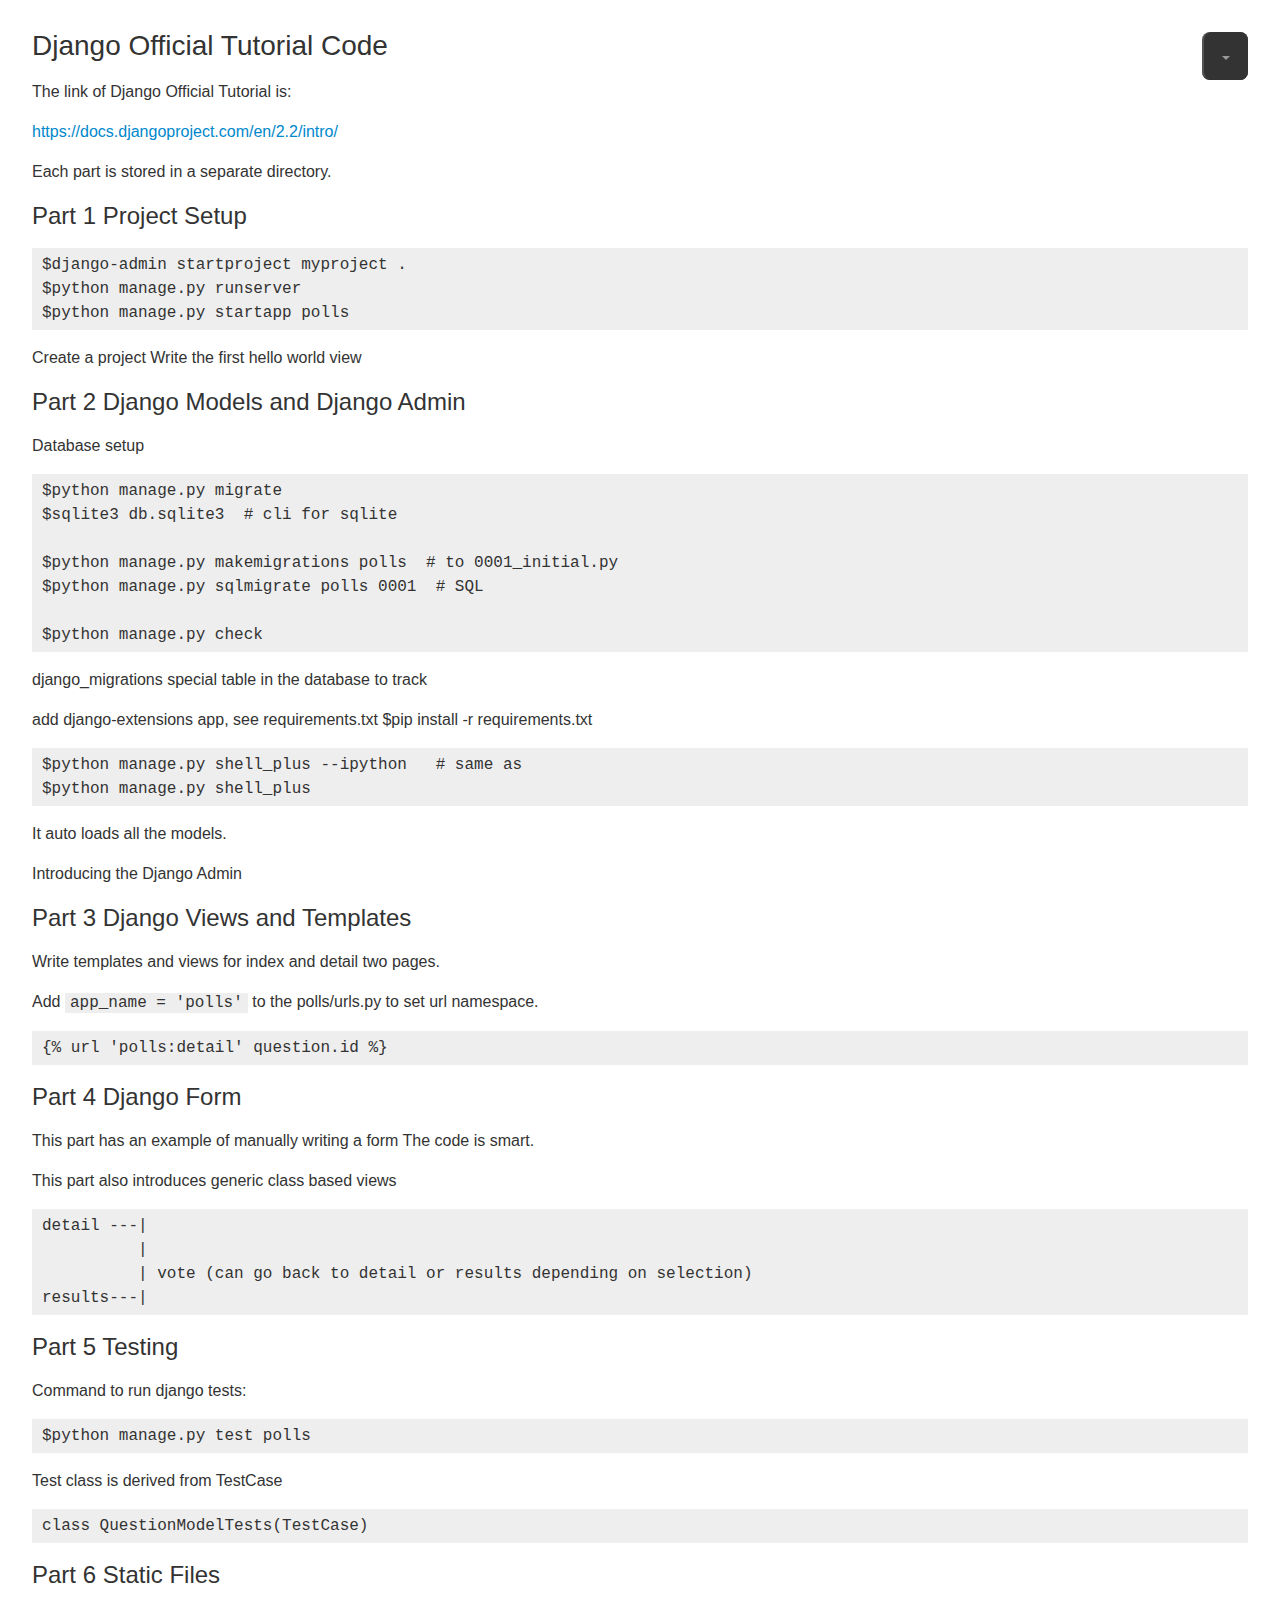
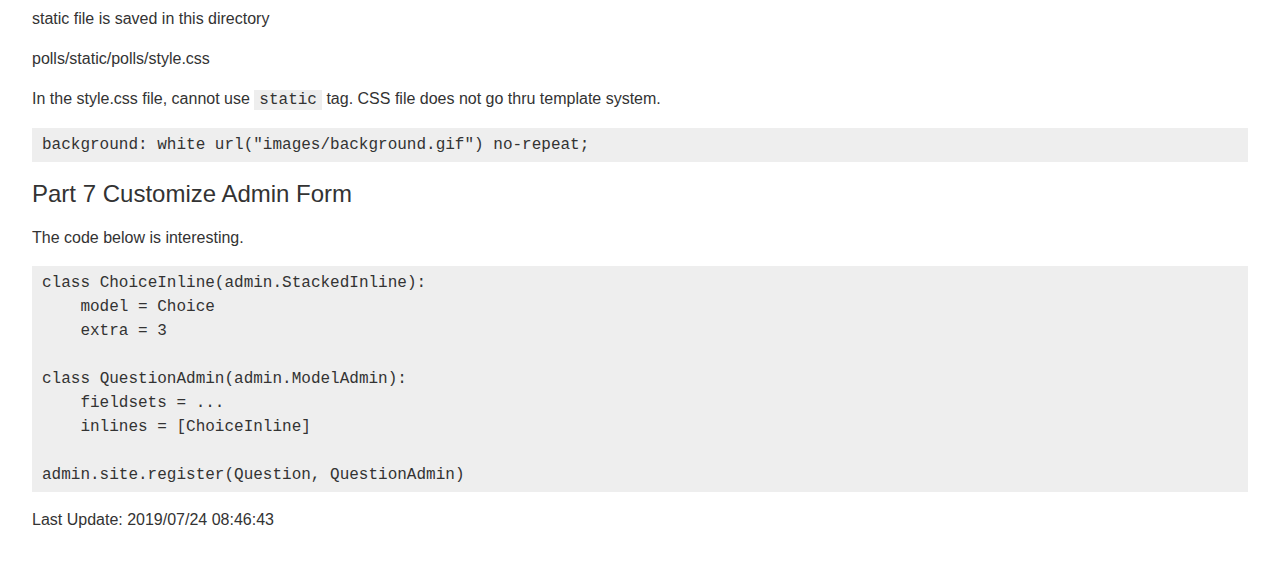
<file: Readme.html>
<html><head><style>body {
	color: #333;
	font-family: 'Segoe UI', 'Lucida Grande', Helvetica, sans-serif;
	line-height: 1.5;
	margin: 2em;
}

h1, h2, h3, h4, h5, h6 {
	font-weight: normal;
	line-height: 1em;
	margin: 20px 0;
}
h1 {
	font-size: 2.25em;
}
h2 {
	font-size: 1.75em;
}
h3 {
	font-size: 1.5em;
}
h4, h5, h6 {
	font-size: 1.25em;
}

a {
	color: #08C;
	text-decoration: none;
}
a:hover, a:focus {
	text-decoration: underline;
}
a:visited {
	color: #058;
}

img {
	max-width: 100%;
}

li + li {
	margin-top: 3px;
}
dt {
	font-weight: bold;
}

code {
	background: #EEE;
	font-family: "Consolas", "Lucida Console", monospace;
	padding: 1px 5px;
}
pre {
	background: #EEE;
	padding: 5px 10px;
	white-space: pre-wrap;
}
pre code {
	padding: 0;
}

blockquote {
	border-left: 5px solid #EEE;
	margin: 0;
	padding: 0 10px;
}

table {
	border-collapse: collapse;
	width: 100%;
}
table + table {
	margin-top: 1em;
}
thead {
	background: #EEE;
	text-align: left;
}
th, td {
	border: 1px solid #EEE;
	padding: 5px 10px;
}

hr {
	background: #EEE;
	border: 0;
	height: 1px;
}
</style><style media="print">body {
    color: #000;
    font: 12pt serif;
    margin: 0;
    max-width: 100%;
}

a {
    color: #666;
    text-decoration: underline;
}
a[href]:after {
    content: ' (' attr(href) ')';
}

blockquote, ul, dl {
    page-break-inside: avoid;
}
</style><style>/* Style for the menu, possible positions/visibility */
#__markdown-viewer__tools {
  margin:0;
  padding:0;
  background:#555;
  color:#eee;
  box-shadow:0 -1px rgba(0,0,0,.5) inset;
  border-radius: .5em;
  max-width: 25%;
  z-index: 2147483647;
}

#__markdown-viewer__tools.floating {
  float:right;
  margin: 0 0 .5em .5em;
}

#__markdown-viewer__tools.fixed {
  position:fixed;
  top:.5em;
  right:1em;
}

#__markdown-viewer__tools.hidden {
  display:none;
}

@media print {
  #__markdown-viewer__tools {
    display: none;
  }
}

#__markdown-viewer__tools a[href]:after {
  content: "";
}

/* Style for the menu top */
label[for=__markdown-viewer__show-tools] {
  display:block;
  padding:0 18px 0 12px;
  line-height:3em;
  background:#333;
  cursor:pointer;
  border-radius: .5em;
  min-height: 3em;
  width: .9em;
  float: right;
}

input#__markdown-viewer__show-tools:not(:checked) ~ label {
  margin-left: -.9em;
}

input#__markdown-viewer__show-tools:checked ~ label {
}

label[for=__markdown-viewer__show-tools]:before{
}

label[for=__markdown-viewer__show-tools]:after {
  content:"";
  display:inline-block;
  float:right;
  margin-top:1.5em;
  right:5px;
  width:0;
  height:0;
  border-style: solid;
  border-color: rgba(255,255,255,.5) transparent;
  border-width: 4px 4px 0 4px;
  transition:border-bottom .1s, border-top .1s .1s;
}

input#__markdown-viewer__show-tools:checked ~ label:after {
  border-top-width:0;
  border-bottom-width:4px;
  transition:border-top .1s, border-bottom .1s .1s;
}

/* hide the input that tracks the menu's visibility */
input#__markdown-viewer__show-tools {
  display:none;
}

/* style, and hide/show menu items based on the input being checked */
#__markdown-viewer__tools > .toggleable {
  overflow:hidden;
  transition-property:max-height, max-width, padding-top, padding-bottom, margin-top, margin-bottom;
  transition-duration:0.5s;
}

input#__markdown-viewer__show-tools:checked ~ .toggleable {
  max-width: 2000px;
  max-height:300px;
  transition-timing-function:ease-in;
}

input#__markdown-viewer__show-tools:not(:checked) ~ .toggleable {
  max-height:0;
  max-width:0;
  transition-timing-function:ease-out;
  padding-top:0;
  padding-bottom:0;
  margin-top:0;
  margin-bottom:0;
}

/* style the table of contents and its items */
#__markdown-viewer__toc {
  display:block;
  padding: .5em;
  border:0;
}

#__markdown-viewer__toc::before {
  content: "Table of Contents";
  text-align: center;
  display: block;
  font-weight: bold;
  text-decoration: underline;
  margin: 1em auto;
}

#__markdown-viewer__tools select {
  max-width: 40%;
  margin: 0 .5em;
}

#__markdown-viewer__tools select,
#__markdown-viewer__toc * {
  white-space: nowrap;
  overflow: hidden;
  text-overflow: ellipsis;
}

#__markdown-viewer__toc a {
  color: white;
  text-decoration: none;
}

#__markdown-viewer__toc ul {
  list-style: inside "• ";
  padding: 0;
  margin: 0;
}

#__markdown-viewer__toc ul ul {
  padding-left: 1.5em;
}


/* Style the "Download Source" button at the end of the menu */
#__markdown-viewer__tools > p {
  text-align:center;
  padding: 0 .5em;
}

#__markdown-viewer__download {
  /* appearance: button; */
  -moz-appearance: button !important;
  display:inline-block;
  text-align: center;
  text-decoration:none;
  color:#eee;
  margin: .5em auto;
}
</style><meta name="viewport" content="width=device-width, initial-scale=1"><title>Django Official Tutorial Code</title></head><body><div id="__markdown-viewer__tools" class="floating"><input type="checkbox" id="__markdown-viewer__show-tools"><label for="__markdown-viewer__show-tools"></label><div id="__markdown-viewer__toc" class="toggleable"><ul><li><a href="#django-official-tutorial-code">Django Official Tutorial Code</a><ul><li><a href="#part-1-project-setup">Part 1  Project Setup</a></li><li><a href="#part-2-django-models-and-django-admin">Part 2  Django Models and Django Admin</a></li><li><a href="#part-3-django-views-and-templates">Part 3  Django Views and Templates</a></li><li><a href="#part-4-django-form">Part 4  Django Form</a></li><li><a href="#part-5-testing">Part 5  Testing</a></li><li><a href="#part-6-static-files">Part 6 Static Files</a></li><li><a href="#part-7-customize-admin-form">Part 7  Customize Admin Form</a></li></ul></li></ul></div><p class="toggleable">Pick a markdown and code style:<br><select id="__markdown-viewer__mdselect"><option value="sss">default</option><option value="github">github</option></select><select id="__markdown-viewer__hlselect"><option value="moz-extension://813b56f3-2561-4583-b485-eedfdb517f7a/lib/highlightjs/styles/agate.css">agate</option><option value="moz-extension://813b56f3-2561-4583-b485-eedfdb517f7a/lib/highlightjs/styles/androidstudio.css">androidstudio</option><option value="moz-extension://813b56f3-2561-4583-b485-eedfdb517f7a/lib/highlightjs/styles/arduino-light.css">arduino-light</option><option value="moz-extension://813b56f3-2561-4583-b485-eedfdb517f7a/lib/highlightjs/styles/arta.css">arta</option><option value="moz-extension://813b56f3-2561-4583-b485-eedfdb517f7a/lib/highlightjs/styles/ascetic.css">ascetic</option><option value="moz-extension://813b56f3-2561-4583-b485-eedfdb517f7a/lib/highlightjs/styles/atelier-cave.dark.css">atelier-cave.dark</option><option value="moz-extension://813b56f3-2561-4583-b485-eedfdb517f7a/lib/highlightjs/styles/atelier-cave.light.css">atelier-cave.light</option><option value="moz-extension://813b56f3-2561-4583-b485-eedfdb517f7a/lib/highlightjs/styles/atelier-cave-dark.css">atelier-cave-dark</option><option value="moz-extension://813b56f3-2561-4583-b485-eedfdb517f7a/lib/highlightjs/styles/atelier-cave-light.css">atelier-cave-light</option><option value="moz-extension://813b56f3-2561-4583-b485-eedfdb517f7a/lib/highlightjs/styles/atelier-dune.dark.css">atelier-dune.dark</option><option value="moz-extension://813b56f3-2561-4583-b485-eedfdb517f7a/lib/highlightjs/styles/atelier-dune.light.css">atelier-dune.light</option><option value="moz-extension://813b56f3-2561-4583-b485-eedfdb517f7a/lib/highlightjs/styles/atelier-dune-dark.css">atelier-dune-dark</option><option value="moz-extension://813b56f3-2561-4583-b485-eedfdb517f7a/lib/highlightjs/styles/atelier-dune-light.css">atelier-dune-light</option><option value="moz-extension://813b56f3-2561-4583-b485-eedfdb517f7a/lib/highlightjs/styles/atelier-estuary.dark.css">atelier-estuary.dark</option><option value="moz-extension://813b56f3-2561-4583-b485-eedfdb517f7a/lib/highlightjs/styles/atelier-estuary.light.css">atelier-estuary.light</option><option value="moz-extension://813b56f3-2561-4583-b485-eedfdb517f7a/lib/highlightjs/styles/atelier-estuary-dark.css">atelier-estuary-dark</option><option value="moz-extension://813b56f3-2561-4583-b485-eedfdb517f7a/lib/highlightjs/styles/atelier-estuary-light.css">atelier-estuary-light</option><option value="moz-extension://813b56f3-2561-4583-b485-eedfdb517f7a/lib/highlightjs/styles/atelier-forest.dark.css">atelier-forest.dark</option><option value="moz-extension://813b56f3-2561-4583-b485-eedfdb517f7a/lib/highlightjs/styles/atelier-forest.light.css">atelier-forest.light</option><option value="moz-extension://813b56f3-2561-4583-b485-eedfdb517f7a/lib/highlightjs/styles/atelier-forest-dark.css">atelier-forest-dark</option><option value="moz-extension://813b56f3-2561-4583-b485-eedfdb517f7a/lib/highlightjs/styles/atelier-forest-light.css">atelier-forest-light</option><option value="moz-extension://813b56f3-2561-4583-b485-eedfdb517f7a/lib/highlightjs/styles/atelier-heath.dark.css">atelier-heath.dark</option><option value="moz-extension://813b56f3-2561-4583-b485-eedfdb517f7a/lib/highlightjs/styles/atelier-heath.light.css">atelier-heath.light</option><option value="moz-extension://813b56f3-2561-4583-b485-eedfdb517f7a/lib/highlightjs/styles/atelier-heath-dark.css">atelier-heath-dark</option><option value="moz-extension://813b56f3-2561-4583-b485-eedfdb517f7a/lib/highlightjs/styles/atelier-heath-light.css">atelier-heath-light</option><option value="moz-extension://813b56f3-2561-4583-b485-eedfdb517f7a/lib/highlightjs/styles/atelier-lakeside.dark.css">atelier-lakeside.dark</option><option value="moz-extension://813b56f3-2561-4583-b485-eedfdb517f7a/lib/highlightjs/styles/atelier-lakeside.light.css">atelier-lakeside.light</option><option value="moz-extension://813b56f3-2561-4583-b485-eedfdb517f7a/lib/highlightjs/styles/atelier-lakeside-dark.css">atelier-lakeside-dark</option><option value="moz-extension://813b56f3-2561-4583-b485-eedfdb517f7a/lib/highlightjs/styles/atelier-lakeside-light.css">atelier-lakeside-light</option><option value="moz-extension://813b56f3-2561-4583-b485-eedfdb517f7a/lib/highlightjs/styles/atelier-plateau.dark.css">atelier-plateau.dark</option><option value="moz-extension://813b56f3-2561-4583-b485-eedfdb517f7a/lib/highlightjs/styles/atelier-plateau.light.css">atelier-plateau.light</option><option value="moz-extension://813b56f3-2561-4583-b485-eedfdb517f7a/lib/highlightjs/styles/atelier-plateau-dark.css">atelier-plateau-dark</option><option value="moz-extension://813b56f3-2561-4583-b485-eedfdb517f7a/lib/highlightjs/styles/atelier-plateau-light.css">atelier-plateau-light</option><option value="moz-extension://813b56f3-2561-4583-b485-eedfdb517f7a/lib/highlightjs/styles/atelier-savanna.dark.css">atelier-savanna.dark</option><option value="moz-extension://813b56f3-2561-4583-b485-eedfdb517f7a/lib/highlightjs/styles/atelier-savanna.light.css">atelier-savanna.light</option><option value="moz-extension://813b56f3-2561-4583-b485-eedfdb517f7a/lib/highlightjs/styles/atelier-savanna-dark.css">atelier-savanna-dark</option><option value="moz-extension://813b56f3-2561-4583-b485-eedfdb517f7a/lib/highlightjs/styles/atelier-savanna-light.css">atelier-savanna-light</option><option value="moz-extension://813b56f3-2561-4583-b485-eedfdb517f7a/lib/highlightjs/styles/atelier-seaside.dark.css">atelier-seaside.dark</option><option value="moz-extension://813b56f3-2561-4583-b485-eedfdb517f7a/lib/highlightjs/styles/atelier-seaside.light.css">atelier-seaside.light</option><option value="moz-extension://813b56f3-2561-4583-b485-eedfdb517f7a/lib/highlightjs/styles/atelier-seaside-dark.css">atelier-seaside-dark</option><option value="moz-extension://813b56f3-2561-4583-b485-eedfdb517f7a/lib/highlightjs/styles/atelier-seaside-light.css">atelier-seaside-light</option><option value="moz-extension://813b56f3-2561-4583-b485-eedfdb517f7a/lib/highlightjs/styles/atelier-sulphurpool.dark.css">atelier-sulphurpool.dark</option><option value="moz-extension://813b56f3-2561-4583-b485-eedfdb517f7a/lib/highlightjs/styles/atelier-sulphurpool.light.css">atelier-sulphurpool.light</option><option value="moz-extension://813b56f3-2561-4583-b485-eedfdb517f7a/lib/highlightjs/styles/atelier-sulphurpool-dark.css">atelier-sulphurpool-dark</option><option value="moz-extension://813b56f3-2561-4583-b485-eedfdb517f7a/lib/highlightjs/styles/atelier-sulphurpool-light.css">atelier-sulphurpool-light</option><option value="moz-extension://813b56f3-2561-4583-b485-eedfdb517f7a/lib/highlightjs/styles/atom-one-dark.css">atom-one-dark</option><option value="moz-extension://813b56f3-2561-4583-b485-eedfdb517f7a/lib/highlightjs/styles/atom-one-light.css">atom-one-light</option><option value="moz-extension://813b56f3-2561-4583-b485-eedfdb517f7a/lib/highlightjs/styles/brown-paper.css">brown-paper</option><option value="moz-extension://813b56f3-2561-4583-b485-eedfdb517f7a/lib/highlightjs/styles/brown_paper.css">brown_paper</option><option value="moz-extension://813b56f3-2561-4583-b485-eedfdb517f7a/lib/highlightjs/styles/codepen-embed.css">codepen-embed</option><option value="moz-extension://813b56f3-2561-4583-b485-eedfdb517f7a/lib/highlightjs/styles/color-brewer.css">color-brewer</option><option value="moz-extension://813b56f3-2561-4583-b485-eedfdb517f7a/lib/highlightjs/styles/darcula.css">darcula</option><option value="moz-extension://813b56f3-2561-4583-b485-eedfdb517f7a/lib/highlightjs/styles/dark.css">dark</option><option value="moz-extension://813b56f3-2561-4583-b485-eedfdb517f7a/lib/highlightjs/styles/darkula.css">darkula</option><option value="moz-extension://813b56f3-2561-4583-b485-eedfdb517f7a/lib/highlightjs/styles/default.css">default</option><option value="moz-extension://813b56f3-2561-4583-b485-eedfdb517f7a/lib/highlightjs/styles/docco.css">docco</option><option value="moz-extension://813b56f3-2561-4583-b485-eedfdb517f7a/lib/highlightjs/styles/dracula.css">dracula</option><option value="moz-extension://813b56f3-2561-4583-b485-eedfdb517f7a/lib/highlightjs/styles/far.css">far</option><option value="moz-extension://813b56f3-2561-4583-b485-eedfdb517f7a/lib/highlightjs/styles/foundation.css">foundation</option><option value="moz-extension://813b56f3-2561-4583-b485-eedfdb517f7a/lib/highlightjs/styles/github.css">github</option><option value="moz-extension://813b56f3-2561-4583-b485-eedfdb517f7a/lib/highlightjs/styles/github-gist.css">github-gist</option><option value="moz-extension://813b56f3-2561-4583-b485-eedfdb517f7a/lib/highlightjs/styles/googlecode.css">googlecode</option><option value="moz-extension://813b56f3-2561-4583-b485-eedfdb517f7a/lib/highlightjs/styles/grayscale.css">grayscale</option><option value="moz-extension://813b56f3-2561-4583-b485-eedfdb517f7a/lib/highlightjs/styles/gruvbox-dark.css">gruvbox-dark</option><option value="moz-extension://813b56f3-2561-4583-b485-eedfdb517f7a/lib/highlightjs/styles/gruvbox-light.css">gruvbox-light</option><option value="moz-extension://813b56f3-2561-4583-b485-eedfdb517f7a/lib/highlightjs/styles/hopscotch.css">hopscotch</option><option value="moz-extension://813b56f3-2561-4583-b485-eedfdb517f7a/lib/highlightjs/styles/hybrid.css">hybrid</option><option value="moz-extension://813b56f3-2561-4583-b485-eedfdb517f7a/lib/highlightjs/styles/idea.css">idea</option><option value="moz-extension://813b56f3-2561-4583-b485-eedfdb517f7a/lib/highlightjs/styles/ir-black.css">ir-black</option><option value="moz-extension://813b56f3-2561-4583-b485-eedfdb517f7a/lib/highlightjs/styles/ir_black.css">ir_black</option><option value="moz-extension://813b56f3-2561-4583-b485-eedfdb517f7a/lib/highlightjs/styles/kimbie.dark.css">kimbie.dark</option><option value="moz-extension://813b56f3-2561-4583-b485-eedfdb517f7a/lib/highlightjs/styles/kimbie.light.css">kimbie.light</option><option value="moz-extension://813b56f3-2561-4583-b485-eedfdb517f7a/lib/highlightjs/styles/magula.css">magula</option><option value="moz-extension://813b56f3-2561-4583-b485-eedfdb517f7a/lib/highlightjs/styles/monokai.css">monokai</option><option value="moz-extension://813b56f3-2561-4583-b485-eedfdb517f7a/lib/highlightjs/styles/monokai-sublime.css">monokai-sublime</option><option value="moz-extension://813b56f3-2561-4583-b485-eedfdb517f7a/lib/highlightjs/styles/monokai_sublime.css">monokai_sublime</option><option value="moz-extension://813b56f3-2561-4583-b485-eedfdb517f7a/lib/highlightjs/styles/mono-blue.css">mono-blue</option><option value="moz-extension://813b56f3-2561-4583-b485-eedfdb517f7a/lib/highlightjs/styles/obsidian.css">obsidian</option><option value="moz-extension://813b56f3-2561-4583-b485-eedfdb517f7a/lib/highlightjs/styles/ocean.css">ocean</option><option value="moz-extension://813b56f3-2561-4583-b485-eedfdb517f7a/lib/highlightjs/styles/paraiso.dark.css">paraiso.dark</option><option value="moz-extension://813b56f3-2561-4583-b485-eedfdb517f7a/lib/highlightjs/styles/paraiso.light.css">paraiso.light</option><option value="moz-extension://813b56f3-2561-4583-b485-eedfdb517f7a/lib/highlightjs/styles/paraiso-dark.css">paraiso-dark</option><option value="moz-extension://813b56f3-2561-4583-b485-eedfdb517f7a/lib/highlightjs/styles/paraiso-light.css">paraiso-light</option><option value="moz-extension://813b56f3-2561-4583-b485-eedfdb517f7a/lib/highlightjs/styles/pojoaque.css">pojoaque</option><option value="moz-extension://813b56f3-2561-4583-b485-eedfdb517f7a/lib/highlightjs/styles/purebasic.css">purebasic</option><option value="moz-extension://813b56f3-2561-4583-b485-eedfdb517f7a/lib/highlightjs/styles/qtcreator_dark.css">qtcreator_dark</option><option value="moz-extension://813b56f3-2561-4583-b485-eedfdb517f7a/lib/highlightjs/styles/qtcreator_light.css">qtcreator_light</option><option value="moz-extension://813b56f3-2561-4583-b485-eedfdb517f7a/lib/highlightjs/styles/railscasts.css">railscasts</option><option value="moz-extension://813b56f3-2561-4583-b485-eedfdb517f7a/lib/highlightjs/styles/rainbow.css">rainbow</option><option value="moz-extension://813b56f3-2561-4583-b485-eedfdb517f7a/lib/highlightjs/styles/routeros.css">routeros</option><option value="moz-extension://813b56f3-2561-4583-b485-eedfdb517f7a/lib/highlightjs/styles/school-book.css">school-book</option><option value="moz-extension://813b56f3-2561-4583-b485-eedfdb517f7a/lib/highlightjs/styles/school_book.css">school_book</option><option value="moz-extension://813b56f3-2561-4583-b485-eedfdb517f7a/lib/highlightjs/styles/solarized-dark.css">solarized-dark</option><option value="moz-extension://813b56f3-2561-4583-b485-eedfdb517f7a/lib/highlightjs/styles/solarized-light.css">solarized-light</option><option value="moz-extension://813b56f3-2561-4583-b485-eedfdb517f7a/lib/highlightjs/styles/solarized_dark.css">solarized_dark</option><option value="moz-extension://813b56f3-2561-4583-b485-eedfdb517f7a/lib/highlightjs/styles/solarized_light.css">solarized_light</option><option value="moz-extension://813b56f3-2561-4583-b485-eedfdb517f7a/lib/highlightjs/styles/sunburst.css">sunburst</option><option value="moz-extension://813b56f3-2561-4583-b485-eedfdb517f7a/lib/highlightjs/styles/tomorrow.css">tomorrow</option><option value="moz-extension://813b56f3-2561-4583-b485-eedfdb517f7a/lib/highlightjs/styles/tomorrow-night.css">tomorrow-night</option><option value="moz-extension://813b56f3-2561-4583-b485-eedfdb517f7a/lib/highlightjs/styles/tomorrow-night-blue.css">tomorrow-night-blue</option><option value="moz-extension://813b56f3-2561-4583-b485-eedfdb517f7a/lib/highlightjs/styles/tomorrow-night-bright.css">tomorrow-night-bright</option><option value="moz-extension://813b56f3-2561-4583-b485-eedfdb517f7a/lib/highlightjs/styles/tomorrow-night-eighties.css">tomorrow-night-eighties</option><option value="moz-extension://813b56f3-2561-4583-b485-eedfdb517f7a/lib/highlightjs/styles/vs.css">vs</option><option value="moz-extension://813b56f3-2561-4583-b485-eedfdb517f7a/lib/highlightjs/styles/vs2015.css">vs2015</option><option value="moz-extension://813b56f3-2561-4583-b485-eedfdb517f7a/lib/highlightjs/styles/xcode.css">xcode</option><option value="moz-extension://813b56f3-2561-4583-b485-eedfdb517f7a/lib/highlightjs/styles/xt256.css">xt256</option><option value="moz-extension://813b56f3-2561-4583-b485-eedfdb517f7a/lib/highlightjs/styles/zenburn.css">zenburn</option></select></p><p class="toggleable"><a id="__markdown-viewer__download" download="markdown.html" style="display: none;">Download as HTML</a></p></div><div class="markdownRoot"><h2 id="django-official-tutorial-code">Django Official Tutorial Code</h2>
<p>The link of Django Official Tutorial is:</p>
<p><a href="https://docs.djangoproject.com/en/2.2/intro/">https://docs.djangoproject.com/en/2.2/intro/</a></p>
<p>Each part is stored in a separate directory.</p>
<h3 id="part-1-project-setup">Part 1  Project Setup</h3>
<pre><code>$django-admin startproject myproject .
$python manage.py runserver
$python manage.py startapp polls
</code></pre>
<p>Create a project
Write the first hello world view</p>
<h3 id="part-2-django-models-and-django-admin">Part 2  Django Models and Django Admin</h3>
<p>Database setup</p>
<pre><code>$python manage.py migrate
$sqlite3 db.sqlite3  # cli for sqlite

$python manage.py makemigrations polls  # to 0001_initial.py
$python manage.py sqlmigrate polls 0001  # SQL

$python manage.py check
</code></pre>
<p>django_migrations special table in the database to track</p>
<p>add django-extensions app, see requirements.txt
$pip install -r requirements.txt</p>
<pre><code>$python manage.py shell_plus --ipython   # same as 
$python manage.py shell_plus
</code></pre>
<p>It auto loads all the models.</p>
<p>Introducing the Django Admin</p>
<h3 id="part-3-django-views-and-templates">Part 3  Django Views and Templates</h3>
<p>Write templates and views for index and detail two pages.</p>
<p>Add <code>app_name = 'polls'</code> to the polls/urls.py to set url namespace.</p>
<pre><code>{% url 'polls:detail' question.id %}
</code></pre>
<h3 id="part-4-django-form">Part 4  Django Form</h3>
<p>This part has an example of manually writing a form
The code is smart.</p>
<p>This part also introduces generic class based views</p>
<pre><code>detail ---|
          |
          | vote (can go back to detail or results depending on selection)
results---|
</code></pre>
<h3 id="part-5-testing">Part 5  Testing</h3>
<p>Command to run django tests:</p>
<pre><code>$python manage.py test polls
</code></pre>
<p>Test class is derived from TestCase</p>
<pre><code>class QuestionModelTests(TestCase)
</code></pre>
<h3 id="part-6-static-files">Part 6 Static Files</h3>
<p>static file is saved in this directory</p>
<p>polls/static/polls/style.css</p>
<p>In the style.css file, cannot use <code>static</code> tag. CSS file does not go thru
template system.</p>
<pre><code>background: white url("images/background.gif") no-repeat;
</code></pre>
<h3 id="part-7-customize-admin-form">Part 7  Customize Admin Form</h3>
<p>The code below is interesting.</p>
<pre><code><span class="hljs-class"><span class="hljs-keyword">class</span> <span class="hljs-type">ChoiceInline</span>(<span class="hljs-title">admin</span>.<span class="hljs-type">StackedInline</span>):
    model = <span class="hljs-type">Choice</span>
    extra = 3
   
<span class="hljs-keyword">class</span> <span class="hljs-type">QuestionAdmin</span>(<span class="hljs-title">admin</span>.<span class="hljs-type">ModelAdmin</span>):
    fieldsets = ...
    inlines = [<span class="hljs-type">ChoiceInline</span>]
    
admin.site.register(<span class="hljs-type">Question</span>, <span class="hljs-type">QuestionAdmin</span>)
</span></code></pre>
<p>Last Update: 2019/07/24 08:46:43</p>
</div></body></html>
</file>
